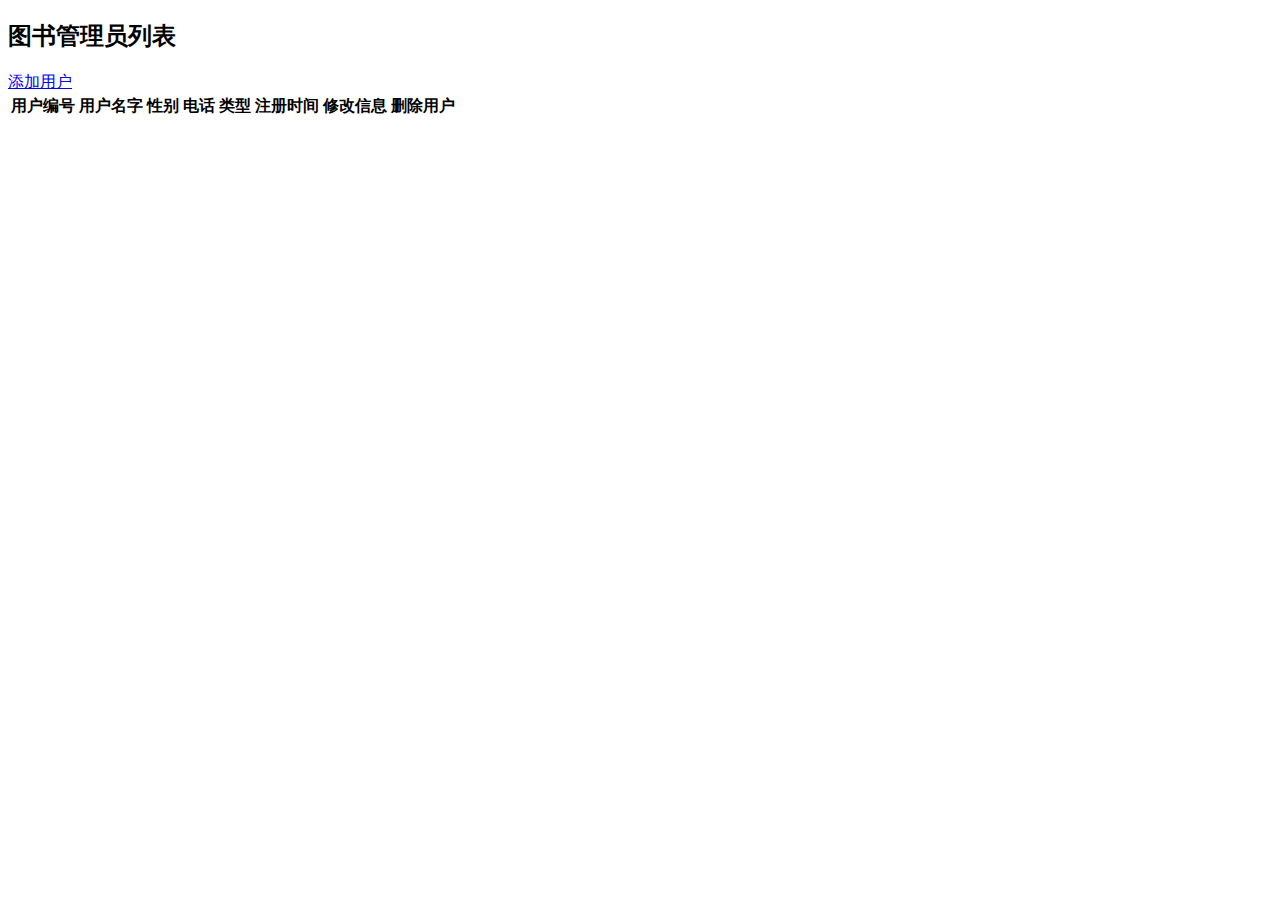
<file: library-web/web/adminManagement.html>
<!DOCTYPE html>
<html lang="en">
<head>
    <meta charset="UTF-8">
    <title>Title</title>
    <script src="js/adminManagement.js"></script>
</head>
<body>
<div class="rt_content">
    <div class="page_title">
        <h2 class="fl">图书管理员列表</h2>
        <a href="#" class="fr top_rt_btn add_icon">添加用户</a>
    </div>
    <table id="tab" class="table adminManage_tab">
        <tr id="first">
            <th>用户编号</th>
            <th>用户名字</th>
            <th>性别</th>
            <th>电话</th>
            <th>类型</th>
            <th>注册时间</th>
            <th>修改信息</th>
            <th>删除用户</th>
        </tr>
    </table>
    <br>
</div>

</body>
</html>
</file>
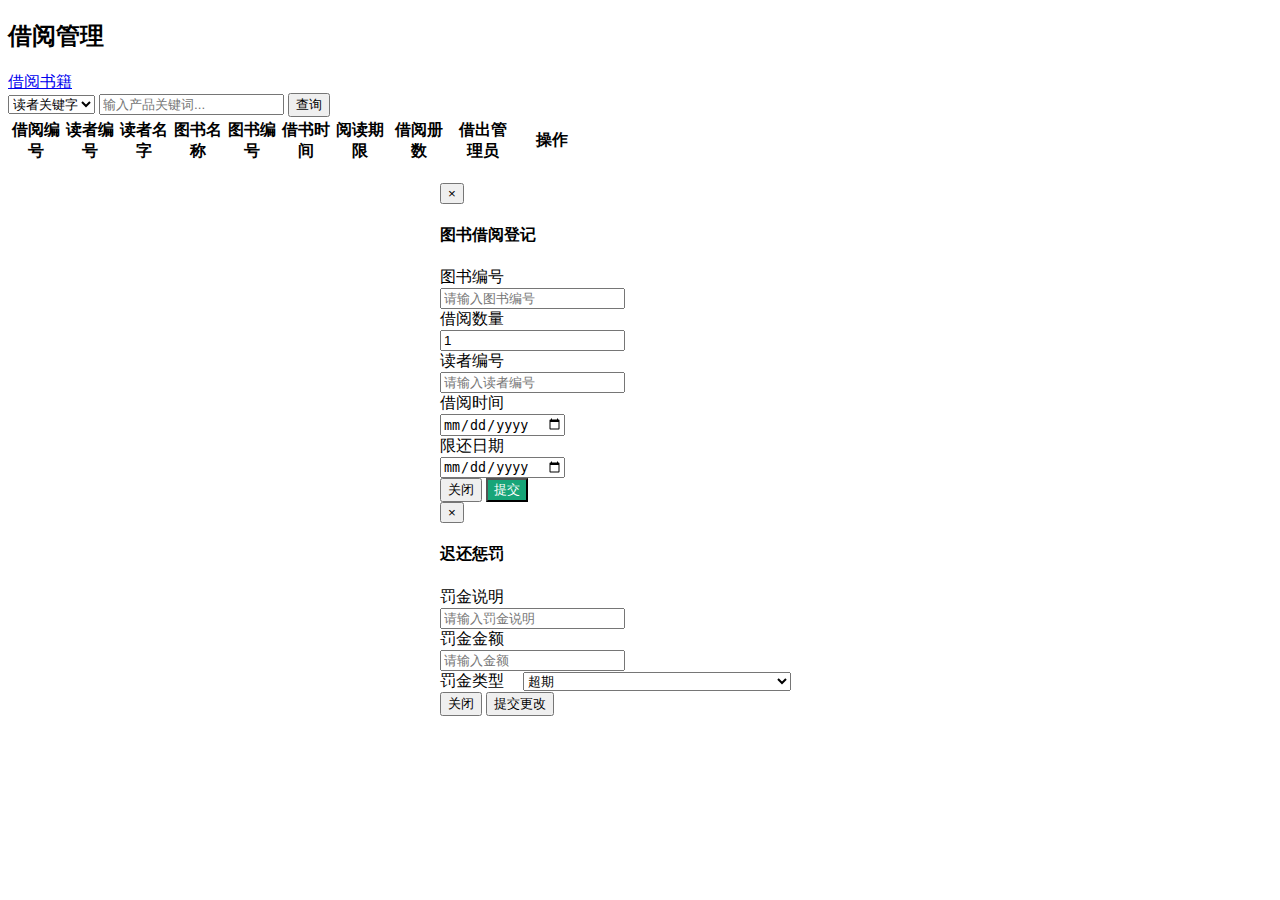
<file: library-web/web/borrowBooksList.html>
<!DOCTYPE html>
<html lang="en">
<head>
    <meta charset="UTF-8">
    <title>Title</title>
    <script src="js/borrowBooksList.js"></script>
</head>
<body>

<div class="">
    <div class="page_title">
        <h2 class="fl">借阅管理</h2>
        <a href="#" class="fr top_rt_btn add_icon" data-toggle="modal" data-target="#addBorrowModal">借阅书籍</a>
    </div>
    <section class="mtb">
        <select class="select">
            <option>读者关键字</option>
            <option>图书关键字</option>
        </select>
        <input type="text" class="textbox textbox_225" placeholder="输入产品关键词..."/>
        <input type="button" value="查询" class="group_btn"/>
    </section>
    <table id="tab" class="table borrowBooksList_tab">
        <tr id="first">
            <th style="width:50px;">借阅编号</th>
            <th style="width:50px;">读者编号</th>
            <th style="width:50px;">读者名字</th>
            <th style="width:50px;">图书名称</th>
            <th style="width:50px;">图书编号</th>
            <th style="width:50px;">借书时间</th>
            <th style="width:50px;">阅读期限</th>
            <th style="width:60px;">借阅册数</th>
            <th style="width:60px;">借出管理员</th>
            <th style="width:70px;">操作</th>
        </tr>
    </table>
    <br>


    <!-- 分页控件 -->
    <div id="BorrowBookList_page" style="float: right;">
    </div>
</div>


<!-- 模态框（Modal） -->
<div class="modal fade" id="addBorrowModal" tabindex="-1" role="dialog" aria-labelledby="myModalLabel"
     aria-hidden="true">
    <div class="modal-dialog">
        <div class="modal-content" style="width: 400px;margin: auto;">
            <div class="modal-header">
                <button type="button" class="close" data-dismiss="modal" aria-hidden="true">
                    &times;
                </button>
                <h4 class="modal-title" id="myModalLabel">
                    图书借阅登记
                </h4>
            </div>
            <div class="modal-body">
                <div class="addreader_content">

                    <form class="form-horizontal" role="form" id="borrowBooks_addf1">
                        <div class="form-group">
                            <label for="reName" class="col-sm-3 control-label">图书编号</label>
                            <div class="col-sm-9">
                                <input type="text" class="form-control" id="reName" placeholder="请输入图书编号" name="inId">
                            </div>
                        </div>

                        <div class="form-group">
                            <label for="borNum" class="col-sm-3 control-label">借阅数量</label>
                            <div class="col-sm-9">
                                <input type="text" class="form-control" id="borNum" readonly value="1" name="borNum">
                            </div>
                        </div>

                        <div class="form-group">
                            <label for="rePhone" class="col-sm-3 control-label">读者编号</label>
                            <div class="col-sm-9">
                                <input type="text" class="form-control" id="rePhone" placeholder="请输入读者编号" name="reId">
                            </div>
                        </div>

                        <div class="form-group">
                            <label for="startTime" class="col-sm-3 control-label">借阅时间</label>
                            <div class="col-sm-9">
                                <input type="date" class="form-control" id="startTime" placeholder="请输入借阅时间"
                                       name="startTime">
                            </div>
                        </div>

                        <div class="form-group">
                            <label for="lastTime" class="col-sm-3 control-label">限还日期</label>
                            <div class="col-sm-9">
                                <input type="date" class="form-control" id="lastTime" name="lastTime">
                            </div>
                        </div>

                    </form>
                </div>
            </div>
            <div class="modal-footer">
                <button type="button" class="btn btn-default borrowBooks_closebtn" data-dismiss="modal">关闭
                </button>
                <button type="button" class="btn borrowBooks_addbtn" style="background-color: #17a578; color: white;">
                    提交
                </button>
            </div>
        </div><!-- /.modal-content -->
    </div><!-- /.modal -->
</div>

<!--借阅图书-->
<div class="modal fade" id="mybooksFind_modal" tabindex="-1" role="dialog" aria-labelledby="myModalLabel"
     aria-hidden="true">
    <div class="modal-dialog">
        <div class="modal-content " style="width: 400px;margin: auto;">
            <div class="modal-header">
                <button type="button" class="close" data-dismiss="modal"
                        aria-hidden="true">×
                </button>
                <h4 class="modal-title" id="myModalLabel1">
                    迟还惩罚
                </h4>
            </div>
            <div class="modal-body">
                <div class="addreader_content">
                    <form class="form-horizontal" role="form" id="borrowBooks_addf3">

                        <div class="form-group">
                            <label for="rfExplain" class="col-sm-3 control-label">罚金说明</label>
                            <div class="col-sm-9">
                                <input type="text" class="form-control" id="rfExplain" placeholder="请输入罚金说明"
                                       name="rfExplain">
                            </div>
                        </div>

                        <div class="form-group">
                            <label for="rfMoney" class="col-sm-3 control-label">罚金金额</label>
                            <div class="col-sm-9">
                                <input type="text" class="form-control" id="rfMoney" placeholder="请输入金额" name="rfMoney">
                            </div>
                        </div>
                        <div class="form-group">
                            <label for="typeFind" class="col-sm-3 control-label" style="margin-right: 15px">罚金类型</label>
                            <select name="typeFind" class="form-control" id="typeFind" style="width:268px;">
                                <option value="1">超期</option>
                                <option value="2">损坏</option>
                                <option value="3">其他</option>
                            </select>
                        </div>


                    </form>
                </div>
            </div>
            <div class="modal-footer">
                <button type="button" class="btn btn-default borrowBooks_closebtn2"
                        data-dismiss="modal">关闭
                </button>
                <button type="button" class="btn btn-primary borrowBooks_addbtn2">
                    提交更改
                </button>
            </div>
        </div><!-- /.modal-content -->
    </div><!-- /.modal-dialog -->
</div><!-- /.modal -->

</body>
</html>
</file>
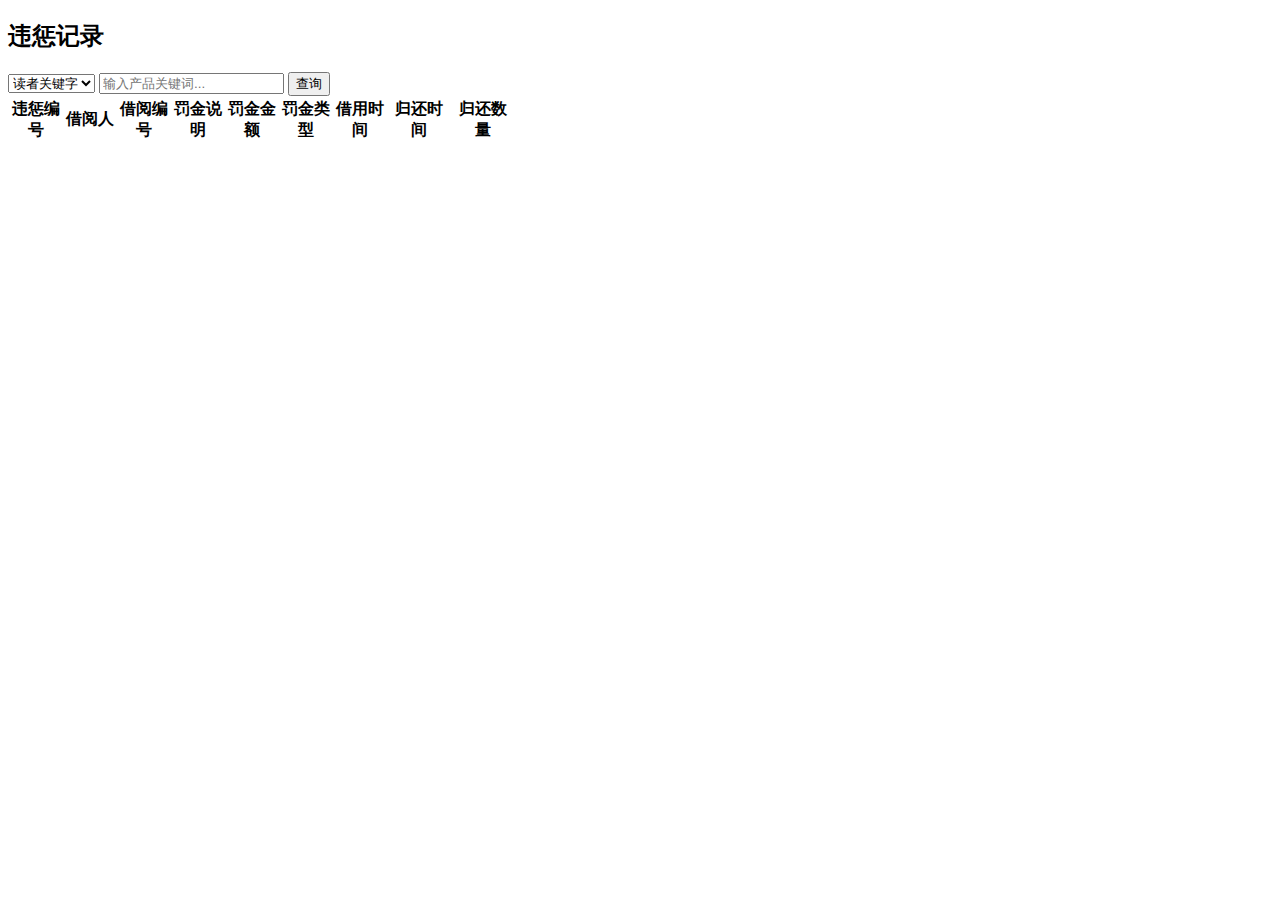
<file: library-web/web/findManagement.html>
<!DOCTYPE html>
<html lang="en">
<head>
    <meta charset="UTF-8">
    <title>Title</title>
    <script src="js/findManagement.js"></script>
</head>
<body>
<div class="">
    <div class="page_title">
        <h2 class="fl">违惩记录</h2>
    </div>
    <section class="mtb">
        <select class="select">
            <option>读者关键字</option>
            <option>图书关键字</option>
        </select>
        <input type="text" class="textbox textbox_225" placeholder="输入产品关键词..."/>
        <input type="button" value="查询" class="group_btn"/>
    </section>
    <table id="tab" class="table findList_tab">
        <tr id="first">
            <th style="width:50px;">违惩编号</th>
            <th style="width:50px;">借阅人</th>
            <th style="width:50px;">借阅编号</th>
            <th style="width:50px;">罚金说明</th>
            <th style="width:50px;">罚金金额</th>
            <th style="width:50px;">罚金类型</th>
            <th style="width:50px;">借用时间</th>
            <th style="width:60px;">归还时间</th>
            <th style="width:60px;">归还数量</th>
        </tr>
    </table>
    <br>

    <!-- 分页控件 -->
    <div id="findBookList_page" style="float: right;">
    </div>
</div>
</body>
</html>
</file>
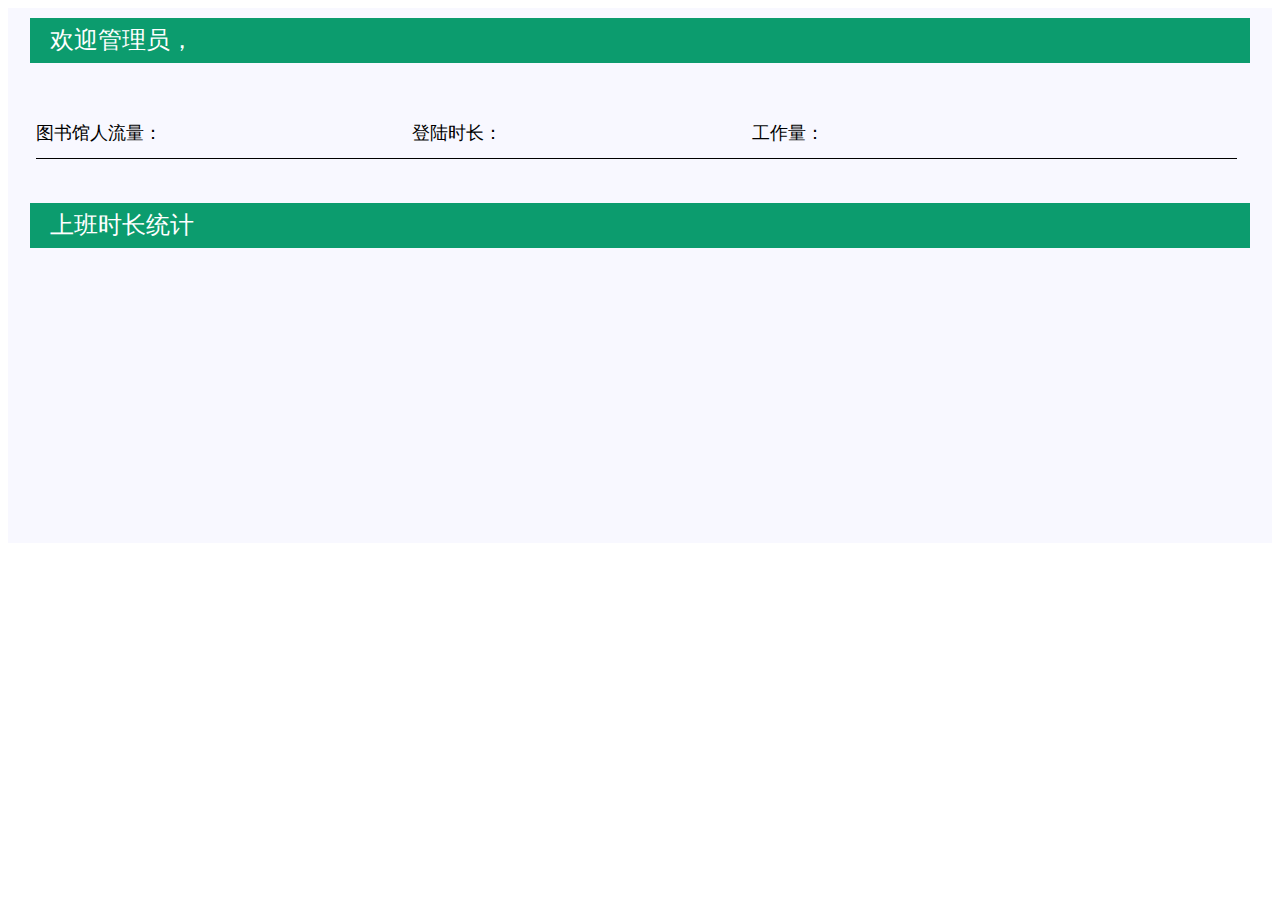
<file: library-web/web/homepage.html>
<!DOCTYPE html>
<html>
<head>
    <meta charset="UTF-8">
    <title></title>
    <link rel="stylesheet" type="text/css" href="css/homePage.css">
    <script src="js/homePage.js"></script>
</head>
<body>
<div class="homePage_contents">
    <div class="homePage_header homePage_headerFont" id="admin_name">欢迎管理员，</div>
    <div class="homePage_content">
    <div class="homePage_content_div"><span>图书馆人流量：</span><span>登陆时长：</span><span>工作量：</span></div>
    </div>
    <div class="homePage_header homePage_headerFont">上班时长统计</div>
    <div class="homePage_content">

    </div>
    <!--<div class="homePage_header"></div>
    <div class="homePage_content">

    </div>-->
</div>
</body>
</html>
</file>
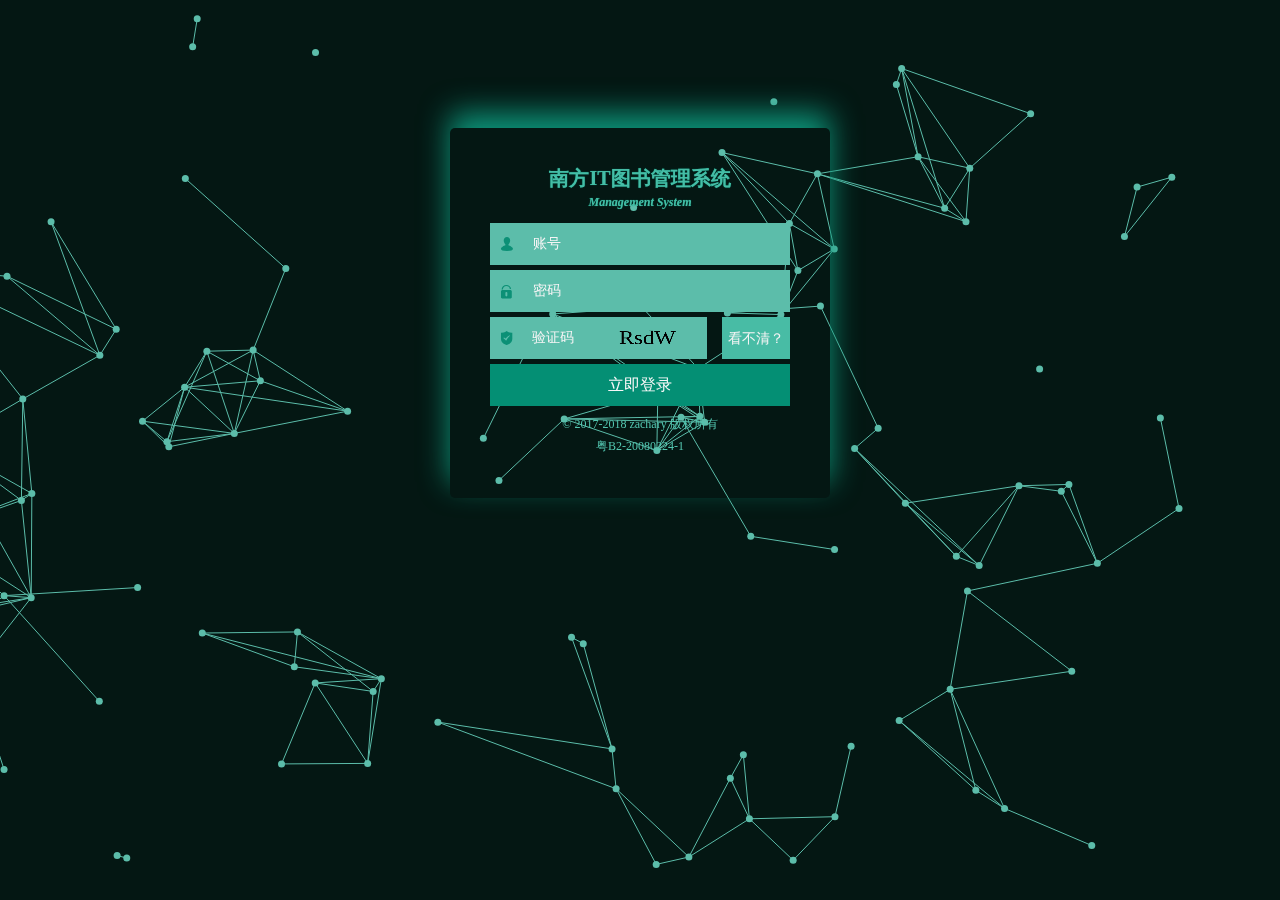
<file: library-web/web/login.html>
<!DOCTYPE html>
<html>
<head>
    <meta charset="utf-8"/>
    <title>后台登录</title>
    <meta name="author" content="DeathGhost"/>
    <link rel="stylesheet" type="text/css" href="css/style.css"/>
    <style>
        body {
            height: 100%;
            background: #041713;
            overflow: hidden;
        }

        /* #16a085; */
        canvas {
            z-index: -1;
            position: absolute;
        }
    </style>
    <script src="js/jquery.js"></script>
    <script src="js/checkLogin.js"></script>
    <script src="js/Particleground.js"></script>
    <script>
        $(document).ready(function () {
            //粒子背景特效
            $('body').particleground({
                dotColor: '#5cbdaa',
                lineColor: '#5cbdaa'
            });
            //验证码
            createCode();
            //测试提交，对接程序删除即可
            $(".submit_btn").click(function () {
                validate();
            });
        });
    </script>
</head>
<body>
<form>
    <dl class="admin_login">
        <dt>
            <strong>南方IT图书管理系统</strong>
            <em>Management System</em>
        </dt>
        <dd class="user_icon">
            <input id="auser" type="text" placeholder="账号" class="login_txtbx"/>
        </dd>
        <dd class="pwd_icon">
            <input id="apawd" type="password" placeholder="密码" class="login_txtbx"/>
        </dd>
        <dd class="val_icon">
            <div class="checkcode">
                <input type="text" id="J_codetext" placeholder="验证码" maxlength="4" class="login_txtbx">
                <canvas class="J_codeimg" id="myCanvas" onclick="createCode()">对不起，您的浏览器不支持canvas，请下载最新版浏览器!</canvas>
            </div>
            <input type="button" value="看不清？" class="ver_btn" onClick="createCode();">
        </dd>
        <dd>
            <input type="button" value="立即登录" class="submit_btn"/>
        </dd>
        <dd>
            <p>© 2017-2018 zachary 版权所有</p>
            <p>粤B2-20080224-1</p>
        </dd>
    </dl>
</form>
</body>
</html>
</file>
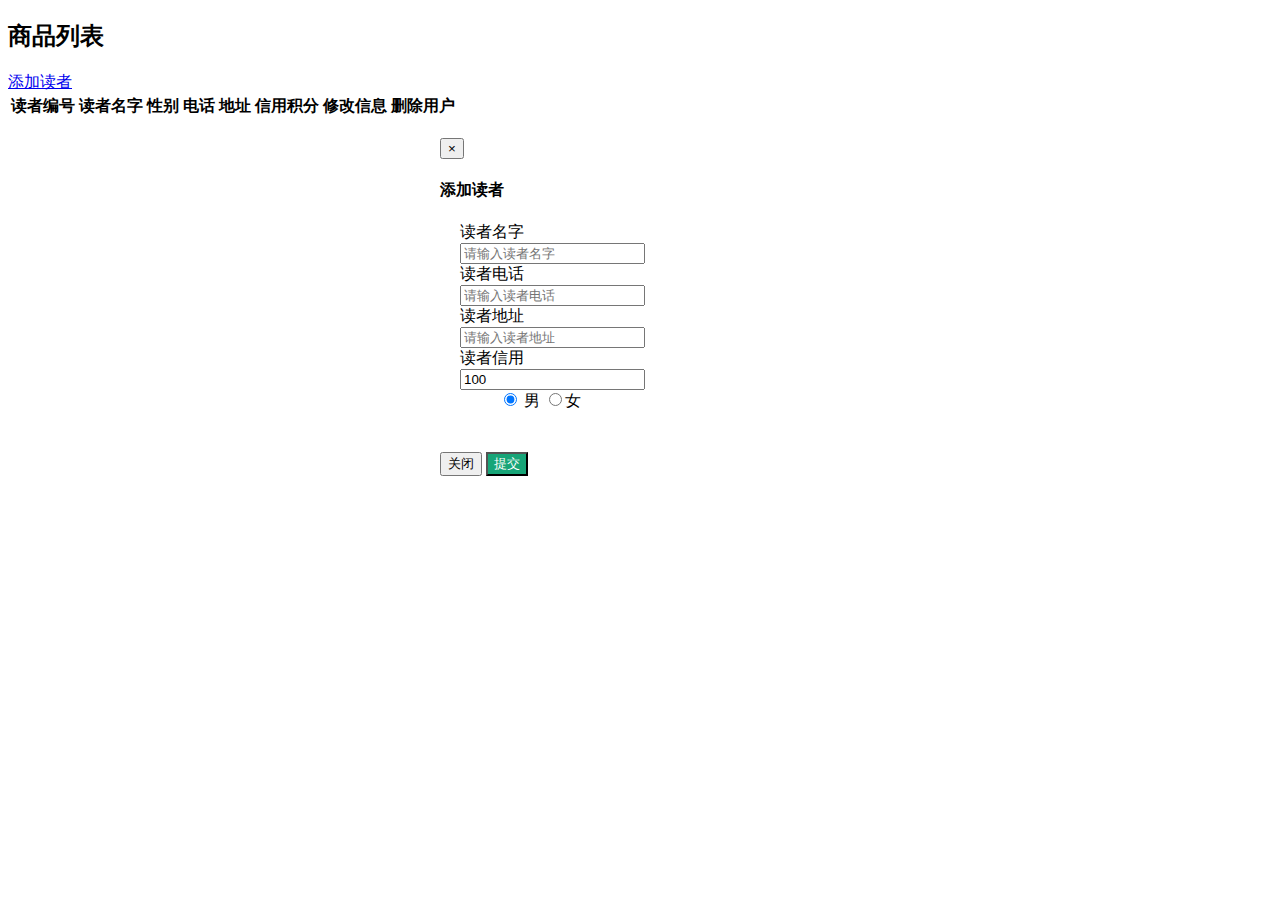
<file: library-web/web/readerManagement.html>
<!DOCTYPE html>
<html lang="en">
<head>
    <meta charset="UTF-8">
    <title>Title</title>
    <link rel="stylesheet" href="css/readerManage.css">
    <script type="text/javascript">
        $.getScript("js/readerManage.js");
    </script>
</head>
<body>
<div class="rt_content">
    <div class="page_title">
        <h2 class="fl">商品列表</h2>
        <a href="#" class="fr top_rt_btn add_icon" data-toggle="modal" data-target="#readerModal">添加读者</a>
    </div>
    <!--  <section class="mtb">
        <select class="select">
            <option>类型/价格/关键字</option>
            <option>菜单1</option>
        </select>
        <input type="text" class="textbox textbox_225" placeholder="输入产品关键词..." />
        <input type="button" value="查询"class="group_btn" />
    </section>-->
    <table id="tab" class="table readerManage_tab">
        <tr id="first">
            <th>读者编号</th>
            <th>读者名字</th>
            <th>性别</th>
            <th>电话</th>
            <th>地址</th>
            <th>信用积分</th>
            <th>修改信息</th>
            <th>删除用户</th>
        </tr>

    </table>
    <br>
    <!-- 分页控件 -->
    <div id="readerManagement_page" style="float: right;">
    </div>
</div>

<!-- 模态框（Modal） -->
<div class="modal fade" id="readerModal" tabindex="-1" role="dialog" aria-labelledby="myModalLabel" aria-hidden="true">
    <div class="modal-dialog">
        <div class="modal-content" style="width: 400px;margin: auto;">
            <div class="modal-header">
                <button type="button" class="close" data-dismiss="modal" aria-hidden="true">
                    &times;
                </button>
                <h4 class="modal-title" id="myModalLabel">
                    添加读者
                </h4>
            </div>
            <div class="modal-body">
                <div class="addreader_content">

                    <form class="form-horizontal" role="form" id="reader_addf1">
                        <div class="form-group">
                            <label for="reName" class="col-sm-3 control-label">读者名字</label>
                            <div class="col-sm-9">
                                <input type="text" class="form-control" id="reName" placeholder="请输入读者名字" name="reName">
                            </div>
                        </div>

                        <div class="form-group">
                            <label for="rePhone" class="col-sm-3 control-label">读者电话</label>
                            <div class="col-sm-9">
                                <input type="text" class="form-control" id="rePhone" placeholder="请输入读者电话" name="phone">
                            </div>
                        </div>

                        <div class="form-group">
                            <label for="reAddress" class="col-sm-3 control-label">读者地址</label>
                            <div class="col-sm-9">
                                <input type="text" class="form-control" id="reAddress" placeholder="请输入读者地址"
                                       name="reAddress">
                            </div>
                        </div>

                        <div class="form-group">
                            <label for="reCredit" class="col-sm-3 control-label">读者信用</label>
                            <div class="col-sm-9">
                                <input type="text" class="form-control" id="reCredit" placeholder="请输入读者信用" readonly
                                       value="100" name="reCredit">
                            </div>
                        </div>


                        <!--<div class="form-group"style="width: 89%;margin-left: 39px">
                            <select class="form-control">
                                <option>系部</option>
                                <option>java</option>
                                <option>net</option>
                            </select>
                        </div>

                        <div class="form-group" style="width: 89%;margin-left: 39px">
                            <select class="form-control">
                                <option>班级</option>
                                <option>138</option>
                                <option>139</option>
                            </select>
                        </div>-->

                        <div class="radio" style="width: 89%;margin-left: 39px">
                            <label>
                                <input type="radio" name="sex" id="optionsRadios1" value="1" checked> 男
                            </label>
                            <label>
                                <input type="radio" name="sex" id="optionsRadios2" value="0">女
                            </label>
                        </div>
                    </form>
                </div>
            </div>
            <div class="modal-footer">
                <button type="button" class="btn btn-default readerManage_closebtn" data-dismiss="modal">关闭
                </button>
                <button type="button" class="btn readerManage_addbtn">
                    提交
                </button>
            </div>
        </div><!-- /.modal-content -->
    </div><!-- /.modal -->
</div>
</body>
</html>
</file>
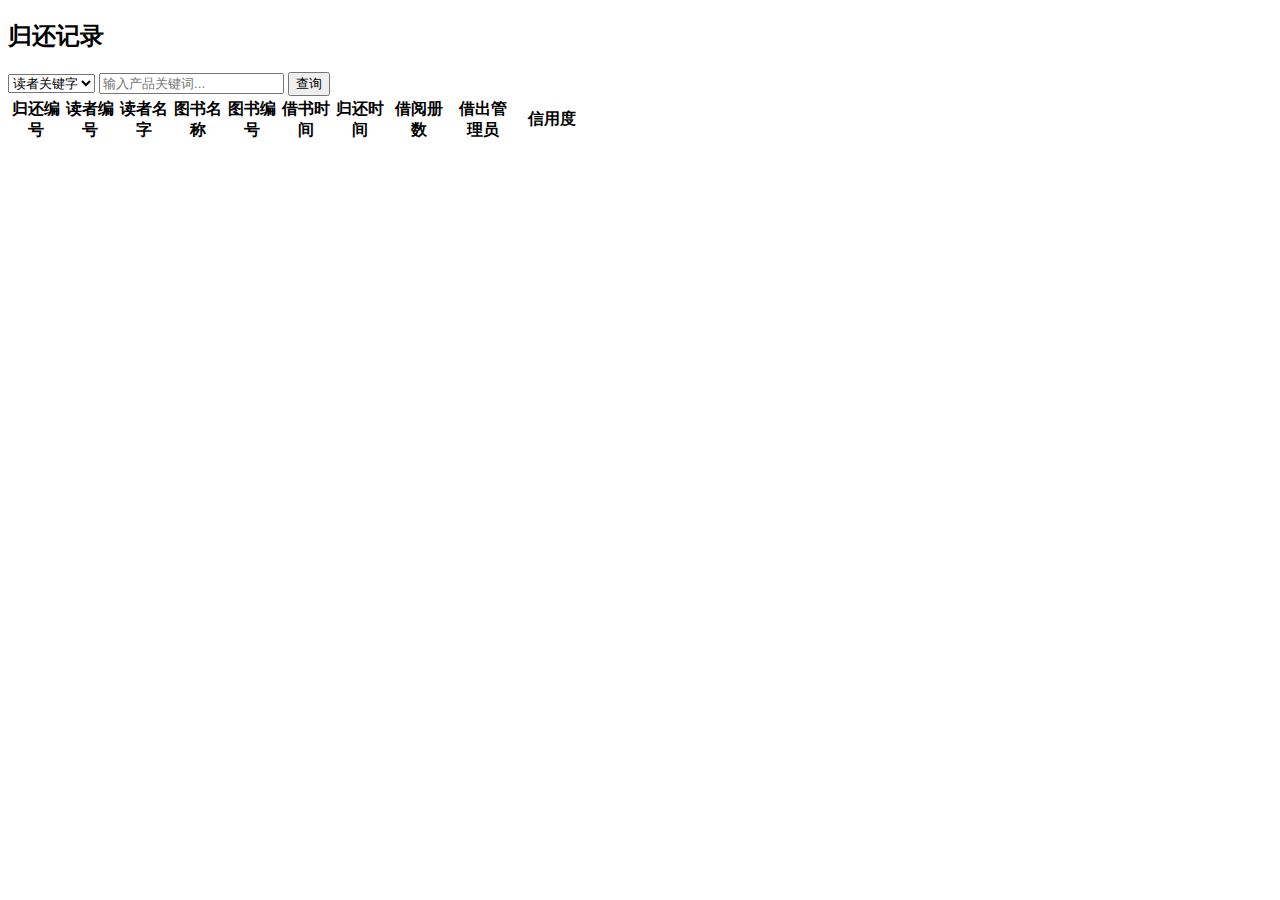
<file: library-web/web/returnBooksList.html>
<!DOCTYPE html>
<html lang="en">
<head>
    <meta charset="UTF-8">
    <title>Title</title>
    <script src="js/returnBooksList.js"></script>

</head>
<body>
<div class="">
    <div class="page_title">
        <h2 class="fl">归还记录</h2>
    </div>
    <section class="mtb">
        <select class="select">
            <option>读者关键字</option>
            <option>图书关键字</option>
        </select>
        <input type="text" class="textbox textbox_225" placeholder="输入产品关键词..."/>
        <input type="button" value="查询" class="group_btn"/>
    </section>
    <table id="tab" class="table returnBooksList_tab">
        <tr id="first">
            <th style="width:50px;">归还编号</th>
            <th style="width:50px;">读者编号</th>
            <th style="width:50px;">读者名字</th>
            <th style="width:50px;">图书名称</th>
            <th style="width:50px;">图书编号</th>
            <th style="width:50px;">借书时间</th>
            <th style="width:50px;">归还时间</th>
            <th style="width:60px;">借阅册数</th>
            <th style="width:60px;">借出管理员</th>
            <th style="width:70px;">信用度</th>
        </tr>
    </table>
    <br>


    <!-- 分页控件 -->
    <div id="returnBookList_page" style="float: right;">
    </div>
</div>
</body>
</html>
</file>
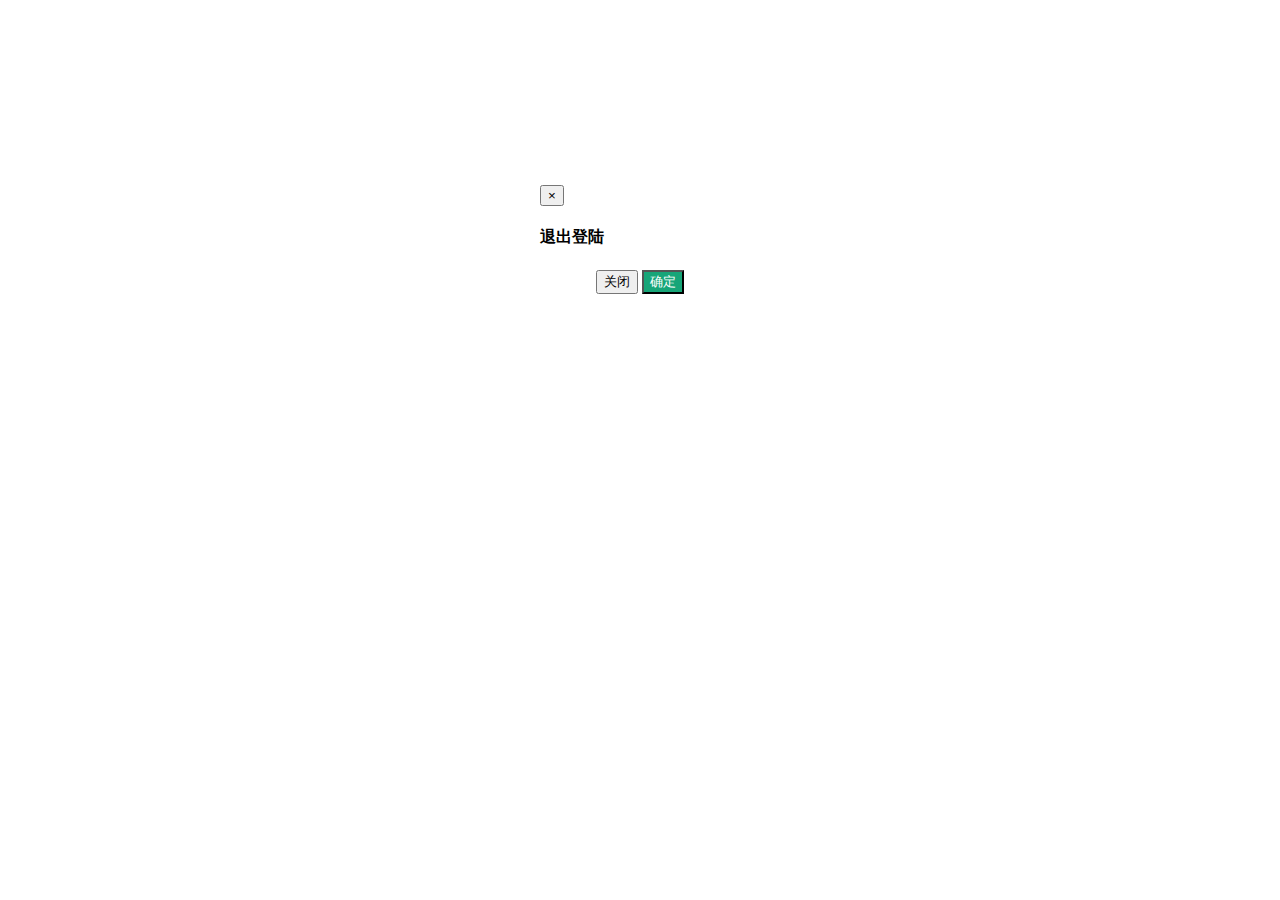
<file: library-web/web/signOutSystem.html>
<!DOCTYPE html>
<html lang="en">
<head>
    <meta charset="UTF-8">
    <title>Title</title>
</head>
<body>
<!-- 模态框（Modal） -->
<div class="modal fade" id="signOut_system" tabindex="-1" role="dialog" aria-labelledby="myModalLabel" aria-hidden="true">
    <div class="modal-dialog">
        <div class="modal-content" style="width:200px;margin: auto;margin-top: 185px;">
            <div class="modal-header">
                <button type="button" class="close" data-dismiss="modal" aria-hidden="true">×</button>
                <h4 class="modal-title" id="myModalLabel">退出登陆</h4>
            </div>
            <!--<div class="modal-body"></div>-->
            <div class="modal-footer" style="text-align: -webkit-center;">
                <button type="button" class="btn btn-default" data-dismiss="modal">关闭</button>
                <button type="button" class="btn btn-primary signOut_btn" style="background-color: #17a578; color: white;">确定</button>
            </div>
        </div><!-- /.modal-content -->
    </div><!-- /.modal-dialog -->
</div>

</body>
</html>
</file>
<file: library-web/web/css/homePage.css>
.homePage_contents {
    width: 100%;
    height: 525px;
    background-color: ghostwhite;
    padding-top: 10px;
    /*border: 1px solid red;*/
}

.homePage_header {
    width: 95%;
    height: 45px;
    margin: auto;
    background-color: #0C9C6E;

}

.homePage_content {
    width: 95%;
    height: 95px;

}

.homePage_headerFont {
    font-size: 24px;
    color: white;
    font-weight: 500;
    padding-left: 20px;
    line-height: 45px;
}
.homePage_content_div{
    width: 100%;
    height: 50px;
    margin-left: 28px;
    margin-top: 45px;
    line-height: 50px;
    font-size: large;
    border-bottom: 1px solid black;
}
.homePage_content_div span{
    margin-right: 250px;
}
</file>
<file: library-web/web/css/readerManage.css>
.readerManage_addbtn {
    background-color: #17a578;
    color: white;
}

.addreader_content {
    width: 90%;
    height: 230px;
    margin: auto;
}
</file>
<file: library-web/web/css/style.css>
/*
author:DeathGhost
webSite:http://www.mycodes.net
QQ:232650413
email:232650413@qq.com
*/
@charset "UTF-8";
@import url(jquery.mCustomScrollbar.css);

html {
    overflow-y: hidden;
}

body {
    margin: 0;
    height: 100%;
}

a:active, a:hover {
    outline: 0
}

button, input, optgroup, select, textarea {
    color: inherit;
    font: inherit;
    margin: 0
}

button, html input[type=button], input[type=reset], input[type=submit] {
    -webkit-appearance: button;
    cursor: pointer
}

input, select, button {
    outline: none;
}

table {
    border-collapse: collapse;
    border-spacing: 0
}

td, th {
    padding: 0
}

img {
    vertical-align: middle;
    border: 0;
    cursor: pointer;
}

@-ms-viewport {
    width: device-width
}

html {
    font-size: 50px;
    -webkit-tap-highlight-color: transparent;
    height: 100%;
    min-width: 320px;
    overflow-x: hidden
}

body {
    font-family: "Microsoft YaHei";
    font-size: .28em;
    line-height: 1;
    color: #333;
    background-color: #eeeeee;
}

.h1, .h2, .h3, .h4, .h5, .h6, h1, h2, h3, h4, h5, h6 {
    font-weight: 500;
    line-height: 1.1
}

.h1 .small, .h1 small, .h2 .small, .h2 small, .h3 .small, .h3 small, .h4 .small, .h4 small, .h5 .small, .h5 small, .h6 .small, .h6 small, h1 .small, h1 small, h2 .small, h2 small, h3 .small, h3 small, h4 .small, h4 small, h5 .small, h5 small, h6 .small, h6 small {
    font-weight: 400;
    line-height: 1
}

.h1, .h2, .h3, h1, h2, h3 {
    margin-top: .28rem;
    margin-bottom: .14rem
}

.h1 .small, .h1 small, .h2 .small, .h2 small, .h3 .small, .h3 small, h1 .small, h1 small, h2 .small, h2 small, h3 .small, h3 small {
    font-size: 65%
}

.h4, .h5, .h6, h4, h5, h6 {
    margin-top: .14rem;
    margin-bottom: .14rem
}

.h4 .small, .h4 small, .h5 .small, .h5 small, .h6 .small, .h6 small, h4 .small, h4 small, h5 .small, h5 small, h6 .small, h6 small {
    font-size: 75%
}

.h1, h1 {
    font-size: .364rem
}

.h2, h2 {
    font-size: .2996rem
}

.h3, h3 {
    font-size: .238rem
}

.h4, h4 {
    font-size: .175rem
}

.h5, h5 {
    font-size: .14rem
}

.h6, h6 {
    font-size: .119rem
}

h6 {
    margin-top: 0;
    margin-bottom: 0
}

button, input, select, textarea {
    font-family: inherit;
    font-size: inherit;
    line-height: inherit
}

a {
    color: #06c1ae;
    text-decoration: none;
    outline: 0
}

a:focus {
    outline: thin dotted;
    outline: 5px auto -webkit-focus-ring-color;
    outline-offset: -2px
}

a.react, label.react {
    display: block;
    color: inherit;
    height: 100%
}

a.react.react-active, a.react:active, label.react:active {
    background: rgba(0, 0, 0, .1)
}

ul {
    margin: 0;
    padding: 0;
    list-style-type: none
}

hr {
    margin-top: .28rem;
    margin-bottom: .28rem;
    border: 0;
    border-top: 1px solid #DDD8CE
}

h6, p {
    line-height: 1.41;
    text-align: justify;
    margin: -.2em 0;
    word-break: break-all
}

small, weak {
    color: #666
}

::-webkit-input-placeholder {
    color: #999;
    line-height: inherit;
}

:-moz-placeholder {
    color: #999;
    line-height: inherit;
}

::-moz-placeholder {
    color: #999;
    line-height: inherit;
}

@font-face {
    font-family: 'adminthemesregular';
    src: url('font/adminthemes-webfont.eot');
    src: url('font/adminthemes-webfont.eot?#iefix') format('embedded-opentype'),
    url('font/adminthemes-webfont.woff2') format('woff2'),
    url('font/adminthemes-webfont.woff') format('woff'),
    url('font/adminthemes-webfont.ttf') format('truetype'),
    url('font/adminthemes-webfont.svg#adminthemesregular') format('svg');
    font-weight: normal;
    font-style: normal;
}

/*other public*/
.iconfont {
    font-family: 'adminthemesregular';
}

.add_icon:before {
    content: "a";
    margin: 0 5px;
    font-family: 'adminthemesregular';
}

.money_icon:before {
    content: "$";
    margin: 0 5px;
    font-family: 'adminthemesregular';
    font-size: 20px;
}

.rmb_icon {
    color: #19a97b;
}

.rmb_icon:before {
    content: "￥";
    margin-right: 2px;
}

.ellipsis {
    text-overflow: ellipsis;
    overflow: hidden;
    white-space: nowrap;
}

.center {
    text-align: center;
}

.fl {
    float: left;
}

.fr {
    float: right;
}

.mtb {
    margin: 5px 0;
    overflow: hidden;
}

.mlr {
    margin: 0 5px;
    overflow: hidden;
}

.admin_login {
    width: 300px;
    height: auto;
    overflow: hidden;
    margin: 10% auto 0 auto;
    padding: 40px;
    box-shadow: 0 -15px 30px #0d957a;
    border-radius: 5px;
}

.admin_login dt {
    font-size: 20px;
    font-weight: bold;
    text-align: center;
    color: #45bda6;
    text-shadow: 0 0 1px #0e947a;
    margin-bottom: 15px;
}

.admin_login dt strong {
    display: block;
}

.admin_login dt em {
    display: block;
    font-size: 12px;
    margin-top: 8px;
}

.admin_login dd {
    margin: 5px 0;
    height: 42px;
    overflow: hidden;
    position: relative;
}

.admin_login dd .login_txtbx {
    font-size: 14px;
    height: 26px;
    line-height: 26px;
    padding: 8px 5%;
    width: 90%;
    text-indent: 2em;
    border: none;
    background: #5cbdaa;
    color: white;
}

.admin_login dd .login_txtbx::-webkit-input-placeholder {
    color: #f4f4f4;
    line-height: inherit;
}

.admin_login dd .login_txtbx:-moz-placeholder {
    color: #f4f4f4;
    line-height: inherit;
}

.admin_login dd .login_txtbx::-moz-placeholder {
    color: #f4f4f4;
    line-height: inherit;
}

.admin_login dd .login_txtbx:focus {
    background: #55b7a4;
}

.admin_login dd:before {
    font-family: 'adminthemesregular';
    position: absolute;
    top: 0;
    left: 10px;
    height: 42px;
    line-height: 42px;
    font-size: 20px;
    color: #0c9076;
}

.admin_login dd.user_icon:before {
    content: "u";
}

.admin_login dd.pwd_icon:before {
    content: "p";
}

.admin_login dd.val_icon:before {
    content: "n";
}

.admin_login dd .ver_btn {
    text-align: right;
    border: none;
    color: #f4f4f4;
    height: 42px;
    line-height: 42px;
    margin: 0;
    z-index: 1;
    position: relative;
    float: right;
    background: #48bca5;
}

.admin_login dd .checkcode {
    float: left;
    width: 182px;
    height: 42px;
    background: #fff
}

.admin_login dd .checkcode input {
    width: 120px;
    height: 36px;
    line-height: 36px;
    padding: 3px;
    color: white;
    outline: none;
    border: none;
    text-indent: 2.8em;
}

.admin_login dd .checkcode canvas {
    width: 85px;
    height: 36px;
    padding: 3px;
    z-index: 0;
    background: #5cbdaa;
}

.admin_login dd .submit_btn {
    width: 100%;
    height: 42px;
    border: none;
    font-size: 16px;
    background: #048f74;
    color: #f8f8f8;
}

.admin_login dd .submit_btn:hover {
    background: #0c9076;
    color: #f4f4f4;
}

.admin_login dd p {
    color: #53c6b0;
    font-size: 12px;
    text-align: center;
    margin: 5px 0;
}

/*header*/
header {
    background: #333;
    overflow: hidden;
    width: 1350px;
    margin: 0 auto;
}

header h1 {
    margin: 0;
    float: left;
    margin-left: 1%;
}

header h1 img {
    width: auto;
    max-width: 300px;
    height: 70px;
}

header .rt_nav {
    float: right;
    overflow: hidden;
    margin-right: 3%;
    margin-top: 12px;
}

header .rt_nav li {
    float: left;
    padding: 0 25px;
    text-align: center;
    border-right: 1px #139667 solid;
}

header .rt_nav li:last-child {
    border: none;
}

header .rt_nav li a {
    color: #139667;
    font-size: 12px;
    text-shadow: 0 0 1px #20af83;
    display: block;
}

header .rt_nav li a:hover {
    color: #f4f4f4;
}

header .rt_nav li a:hover:before {
    color: #f4f4f4;
}

header .rt_nav li a:before {
    font-family: 'adminthemesregular';
    color: white;
    font-size: 30px;
    display: block;
}

header .rt_nav li .website_icon:before {
    content: "I";
}

header .rt_nav li .admin_icon:before {
    content: "U";
}

header .rt_nav li .clear_icon:before {
    content: "C";
}

header .rt_nav li .set_icon:before {
    content: "S";
}

header .rt_nav li .quit_icon:before {
    content: "Q";
}

/*aside nav*/
.lt_aside_nav {
    width: 210px;
    height: 100%;
    position: absolute;
    top: 85px;
    background: #fcfcfc;
}

.lt_aside_nav h2 {
    text-align: center;
    border-bottom: 1px #b6b6b6 solid;
    margin: 0;
    height: 45px;
    line-height: 45px;
    background: #139667;
    border-radius: 0 30px 0 30px;
}

.lt_aside_nav h2 a {
    display: block;
    color: #ffffff;
    font-size: 14px;
    text-shadow: 0 0 2px white;
    font-weight: 500;
}

.lt_aside_nav ul {
    margin-bottom: 75px;
}

.lt_aside_nav dl {
    margin: 0;
}

.lt_aside_nav dl dt {
    font-weight: bold;
    height: 45px;
    line-height: 45px;
    border-bottom: 1px #e9e9e9 solid;
    padding: 0 15px;
    position: relative;
}

.lt_aside_nav dl dt:before {
    position: absolute;
    width: 5px;
    height: 25px;
    background: #67c1a5;
    content: "";
    top: 10px;
    left: 0;
}

.lt_aside_nav dl dd {
    margin: 0;
    height: 40px;
    line-height: 40px;
    border-bottom: 1px #e9e9e9 dotted;
}

.lt_aside_nav dl dd a {
    display: block;
    color: #555555;
    padding: 0 15px;
}

.lt_aside_nav dl dd a:hover {
    background: #eeeeee;
    text-shadow: 0 1px 5px #f4f4f4;
    color: #19a97b;
}

.lt_aside_nav dl dd .active {
    background: #f8f8f8;
    color: #19a97b;
}

.lt_aside_nav dl dd .active:after {
    content: ">";
    font-family: 'adminthemesregular';
    position: absolute;
    right: 3%;
    color: #19a97b;
}

.lt_aside_nav .btm_infor {
    height: 35px;
    line-height: 35px;
    width: 100%;
    background: #efefef;
    border-top: 1px #b6b6b6 solid;
    text-align: center;
    color: #aaa;
}

/*public:rtContent*/
.rt_wrap {
    margin-left: 218px;
    margin-right: 10px;
    height: 100%;
    position: relative;
}

.rt_content {
    margin-bottom: 80px;
    margin-right: 8px;
    overflow: hidden;
}

.textWhite {
    color: white;
}

.link_btn {
    border: 1px #139667 solid;
    border-radius: 2px;
    background: #19a97b;
    color: white;
    padding: 8px 15px;
    display: inline-block;
    cursor: pointer;
}

.link_btn:hover {
    background: #11a274;
    border: 1px #0e8f61 solid;
}

.link_btn:active {
    background: #0c9c6e;
    border: 1px #0e8f61 solid;
}

.textbox {
    border: 1px #139667 solid;
    height: 26px;
    line-height: 26px;
    padding: 5px;
    font-size: 12px;
    vertical-align: middle;
}

.textbox_295 {
    width: 295px;
}

.textbox_225 {
    width: 225px;
}

.select {
    padding: 0 5px;
    height: 38px;
    font-size: 12px;
    border: 1px #139667 solid;
    vertical-align: middle;
    appearance: button;
    -webkit-appearance: button;
}

.group_btn {
    border: 1px #139667 solid;
    background: #19a97b;
    color: white;
    padding: 0 15px;
    height: 38px;
    cursor: pointer;
    display: inline-block;
    vertical-align: middle;
}

.group_btn:hover {
    background: #11a274;
    border: 1px #0e8f61 solid;
}

.group_btn:active {
    background: #0c9c6e;
    border: 1px #0e8f61 solid;
}

.page_title {
    height: 40px;
    line-height: 40px;
    border-bottom: 1px #b6b6b6 solid;
    margin: 10px 0;
}

.page_title h2 {
    font-size: 15px;
    font-weight: bold;
}

.page_title .top_rt_btn {
    display: inline-block;
    height: 30px;
    line-height: 30px;
    padding: 0 15px;
    border: 1px #d2d2d2 solid;
    background: #f8f8f8;
    color: #19a97b;
    vertical-align: middle;
    cursor: pointer;
}

.table {
    width: 100%;
    table-layout: fixed;
    margin: 5px 0;
}

.table th {
    border: 1px #d2d2d2 solid;
    height: 40px;
    line-height: 40px;
}

.table td {
    border: 1px #d2d2d2 solid;
    padding: 10px 8px;
    position: relative;
}

.table td p {
    margin: 5px 0;
    line-height: 1.3;
}

.table td mark {
    color: red;
    line-height: 1.3;
}

.table tr:nth-child(odd) {
    background: #f8f8f8;
}

.table tr:hover {
    background: #f9f9f9;
}

.table td a {
    color: #19a97b;
    margin: 0 5px;
    cursor: pointer;
}

.table td .full_link_td {
    display: block;
    width: 100%;
    height: 100%;
    border: none;
    outline: none;
    position: absolute;
    top: 0;
    left: 0;
    text-align: center;
    margin: 0;
    font-size: 20px;
    font-weight: bold;
}

.table td .full_link_td:hover {
    background: #f4f4f4;
    color: #019163;
}

.table td .inner_btn {
    background: #F9F;
    color: white;
    padding: 5px 8px;
    border-radius: 2px;
}

.table td .inner_btn:hover {
    background: #ffa4ff;
    color: #f8f8f8;
}

.table td .cut_title {
    width: 265px;
}

.table td .link_icon {
    font-size: 24px;
    font-family: 'adminthemesregular';
    color: #19a97b;
}

.table td .link_icon:hover {
    color: #019163;
}

.paging {
    margin: 8px 0;
    overflow: hidden;
    text-align: right;
}

.paging a {
    background: #19a97b;
    border: 1px #139667 solid;
    color: white;
    padding: 5px 8px;
    display: inline-block;
    cursor: pointer;
}

.paging a:hover {
    background: #11a274;
    border: 1px #0e8f61 solid;
}

.paging a:active {
    background: #17a578;
    border: 1px #0e8f61 solid;
}

.single_selection {
    color: #333;
    padding: 6px 8px;
    display: inline-block;
    vertical-align: middle;
}

.single_selection input {
    margin-right: 3px;
    vertical-align: middle;
}

.errorTips {
    color: red;
    margin: 0 8px;
}

.errorTips:before {
    content: "x";
    font-family: 'adminthemesregular';
    margin-right: 3px;
    font-size: 16px;
}

.textarea {
    display: inline-block;
    margin-top: 5px;
    outline: none;
    resize: none;
    border: 1px #139667 solid;
    padding: 8px;
}

.uploadImg {
    display: inline-block;
    padding: 15px;
    background: #f8f8f8;
    position: relative;
    border: 1px #139667 solid;
}

.uploadImg input {
    display: none;
}

.uploadImg span {
    display: block;
    font-size: 12px;
    text-align: center;
    color: #139667;
}

.uploadImg span:hover {
    color: #209f71;
}

.uploadImg span:before {
    content: "#";
    font-family: 'adminthemesregular';
    display: block;
    font-size: 40px;
}

.ulColumn2 {
    overflow: hidden;
}

.ulColumn2 li {
    margin: 15px 0;
}

.ulColumn2 li .item_name {
    text-align: right;
    display: inline-block;
}

/*TAB*/
.admin_tab {
    background: #f8f8f8;
    overflow: hidden;
    border: 1px #d2d2d2 solid;
    margin-bottom: 8px;
}

.admin_tab li {
    float: left;
    height: 40px;
    line-height: 40px;
    border-right: 1px #f2f2f2 solid;
}

.admin_tab li:last-child {
    border: none;
}

.admin_tab li a {
    display: block;
    padding: 0 20px;
    color: grey;
    font-size: 12px;
    cursor: pointer;
}

.admin_tab li a.active {
    background: white;
    font-weight: bold;
    border-top: 1px #19a97b solid;
    color: #19a97b;
}

.admin_tab_cont {
    display: none;
    margin: 5px 0;
    overflow: hidden;
}

.cont_col_lt {
    width: 300px;
    overflow: hidden;
    float: left;
}

.cont_col_rt {
    margin-left: 315px;
    overflow: hidden;
}

/*pop*/
.pop_bg {
    display: none;
    background: rgba(0, 0, 0, .35);
    width: 100%;
    height: 100%;
    position: fixed;
    top: 0;
    left: 0;
    z-index: 999;
}

.pop_cont {
    background: white;
    min-width: 300px;
    height: auto;
    overflow: hidden;
    position: absolute;
    top: 20%;
    left: 50%;
    margin-left: -150px;
    border-radius: 5px 5px 0 0;
}

.pop_cont h3 {
    height: 40px;
    line-height: 40px;
    background: #19a97b;
    color: white;
    font-size: 14px;
    font-weight: bold;
    margin: 0;
    padding: 0 1em;
}

.pop_cont h3:before {
    content: "*";
    font-family: 'adminthemesregular';
    margin-right: 2px;
    font-size: 20px;
    font-weight: normal;
}

.pop_cont .pop_cont_text {
    padding: 10px;
    line-height: 1.3;
    color: grey;
}

.pop_cont .pop_cont_input {
    padding: 10px;
    text-align: center;
}

.pop_cont .pop_cont_input li {
    margin: 5px 0;
    text-align: left;
    overflow: hidden;
}

.pop_cont .pop_cont_input li .ttl {
    display: inline-block;
}

.pop_cont .pop_cont_input li .textbox {
    border: 1px #d2d2d2 solid;
    width: 200px;
    display: inline-block;
}

.pop_cont .pop_cont_input li .select {
    border: 1px #d2d2d2 solid;
}

.pop_cont .pop_cont_input li .textarea {
    border: 1px #d2d2d2 solid;
}

.pop_cont .btm_btn {
    padding: 10px 0;
    text-align: center;
}

.pop_cont .btm_btn .input_btn {
    display: inline-block;
    height: 35px;
    border: none;
    background: none;
    padding: 0 20px;
}

.pop_cont .btm_btn .trueBtn {
    background: #19a97b;
    color: white;
    border: 1px #19a97b solid;
    border-radius: 2px;
}

.pop_cont .btm_btn .trueBtn:hover {
    background: #13a174;
    border-radius: 0;
    border: 1px #13a174 solid;
}

.pop_cont .btm_btn .falseBtn {
    background: #fafafa;
    color: grey;
    border: 1px #d2d2d2 solid;
    border-radius: 2px;
}

.pop_cont .btm_btn .falseBtn:hover, .pop_cont .btm_btn .input_btn_02:active {
    background: #f0f0f0;
    border-radius: 0;
    color: #818181;
    text-shadow: 0 1px 1px white;
}

/*loading*/
.loading_area {
    display: none;
    background: rgba(255, 255, 255, .85);
    position: fixed;
    left: 0;
    top: 0;
    width: 100%;
    height: 100%;
    text-align: center;
    z-index: 999;
}

.loading_cont {
    overflow: hidden;
    margin-top: 20%;
}

@-webkit-keyframes loading_icon {
    0% {
        transform: scaleY(1);
        -moz-transform: scaleY(1);
        -webkit-transform: scaleY(1)
    }
    50% {
        transform: scaleY(.4);
        -moz-transform: scaleY(.4);
        -webkit-transform: scaleY(.4)
    }
    100% {
        transform: scaleY(1);
        -moz-transform: scaleY(1);
        -webkit-transform: scaleY(1)
    }
}

@-moz-keyframes loading_icon {
    0% {
        transform: scaleY(1);
        -moz-transform: scaleY(1);
        -webkit-transform: scaleY(1)
    }
    50% {
        transform: scaleY(.4);
        -moz-transform: scaleY(.4);
        -webkit-transform: scaleY(.4)
    }
    100% {
        transform: scaleY(1);
        -moz-transform: scaleY(1);
        -webkit-transform: scaleY(1)
    }
}

.loading_icon i {
    display: inline-block;
    width: 4px;
    height: 20px;
    border-radius: 2px;
    background: #19a97b;
    margin: 0 2px
}

.loading_icon i:nth-child(1) {
    -webkit-animation: loading_icon 1s ease-in .1s infinite;
    -moz-animation: loading_icon 1s ease-in .1s infinite;
    animation: loading_icon 1s ease-in .1s infinite
}

.loading_icon i:nth-child(2) {
    -webkit-animation: loading_icon 1s ease-in .2s infinite;
    -moz-animation: loading_icon 1s ease-in .2s infinite;
    animation: loading_icon 1s ease-in .2s infinite
}

.loading_icon i:nth-child(3) {
    -webkit-animation: loading_icon 1s ease-in .3s infinite;
    -moz-animation: loading_icon 1s ease-in .3s infinite;
    animation: loading_icon 1s ease-in .3s infinite
}

.loading_icon i:nth-child(4) {
    -webkit-animation: loading_icon 1s ease-in .4s infinite;
    -moz-animation: loading_icon 1s ease-in .4s infinite;
    animation: loading_icon 1s ease-in .4s infinite
}

.loading_icon i:nth-child(5) {
    -webkit-animation: loading_icon 1s ease-in .5s infinite;
    -moz-animation: loading_icon 1s ease-in .5s infinite;
    animation: loading_icon 1s ease-in .5s infinite
}

.loading_txt mark {
    background: none;
    font-size: 12px;
    color: red;
}

/*statistic*/
.dataStatistic {
    width: 700px;
    height: 400px;
    border: 1px solid #ccc;
    margin: 0 auto;
    margin-top: 100px;
    overflow: hidden
}

#cylindrical {
    width: 700px;
    height: 400px;
    margin-top: -15px
}

#line {
    width: 700px;
    height: 400px;
    margin-top: -15px
}

#pie {
    width: 700px;
    height: 400px;
    margin-top: -15px
}

.contents {
    width: 1350px;
    margin: 0 auto;
}
</file>
